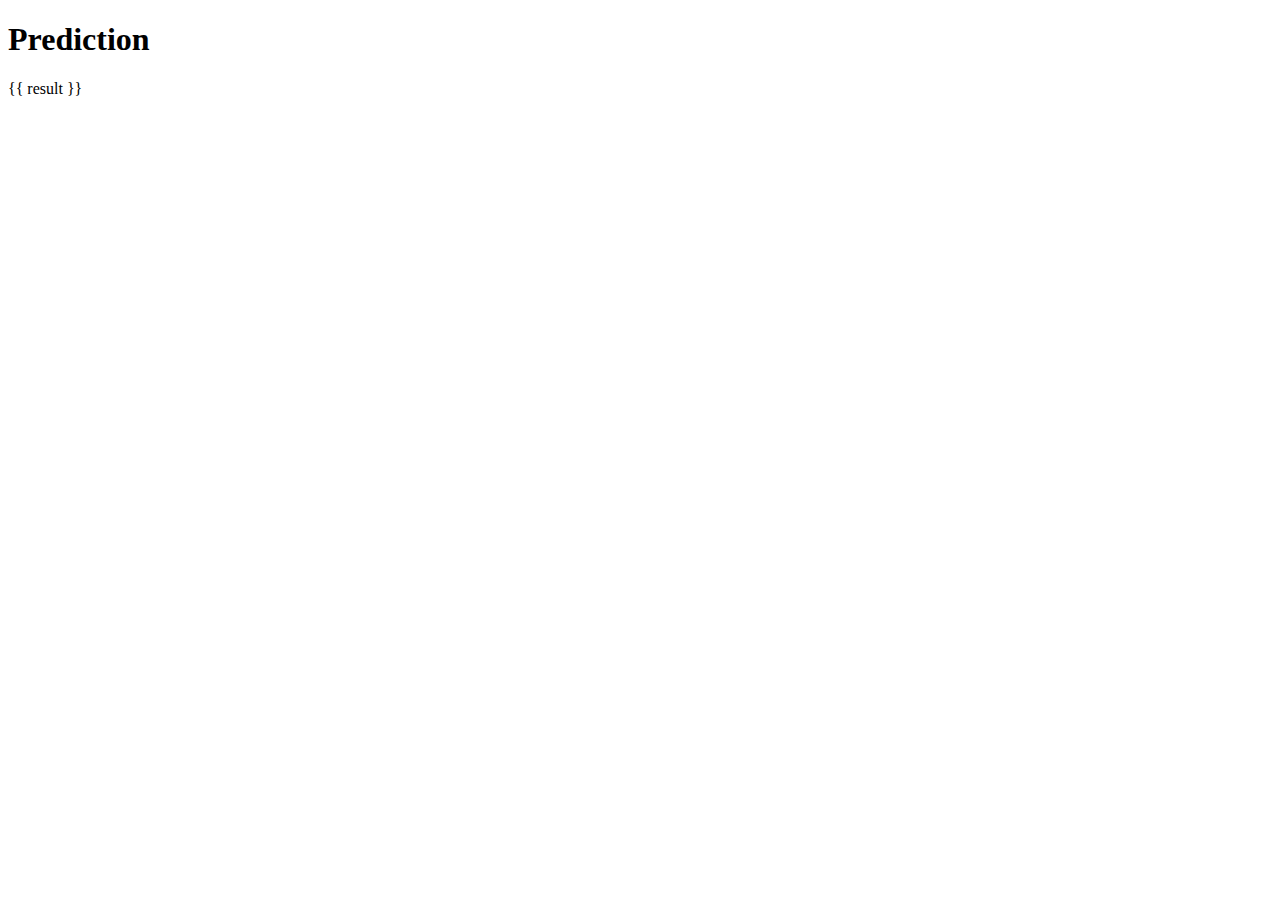
<file: django-ml-app3/titanic_ml/templates/result.html>
<!DOCTYPE html>
<html lang="en" dir="ltr">

<head>
    <meta charset="utf-8">
    <title>Result</title>
</head>

<body>
    <h1>Prediction</h1>

    {{ result }}
    <!-- Name of the key that contains our results. -->

</body>

</html>
</file>
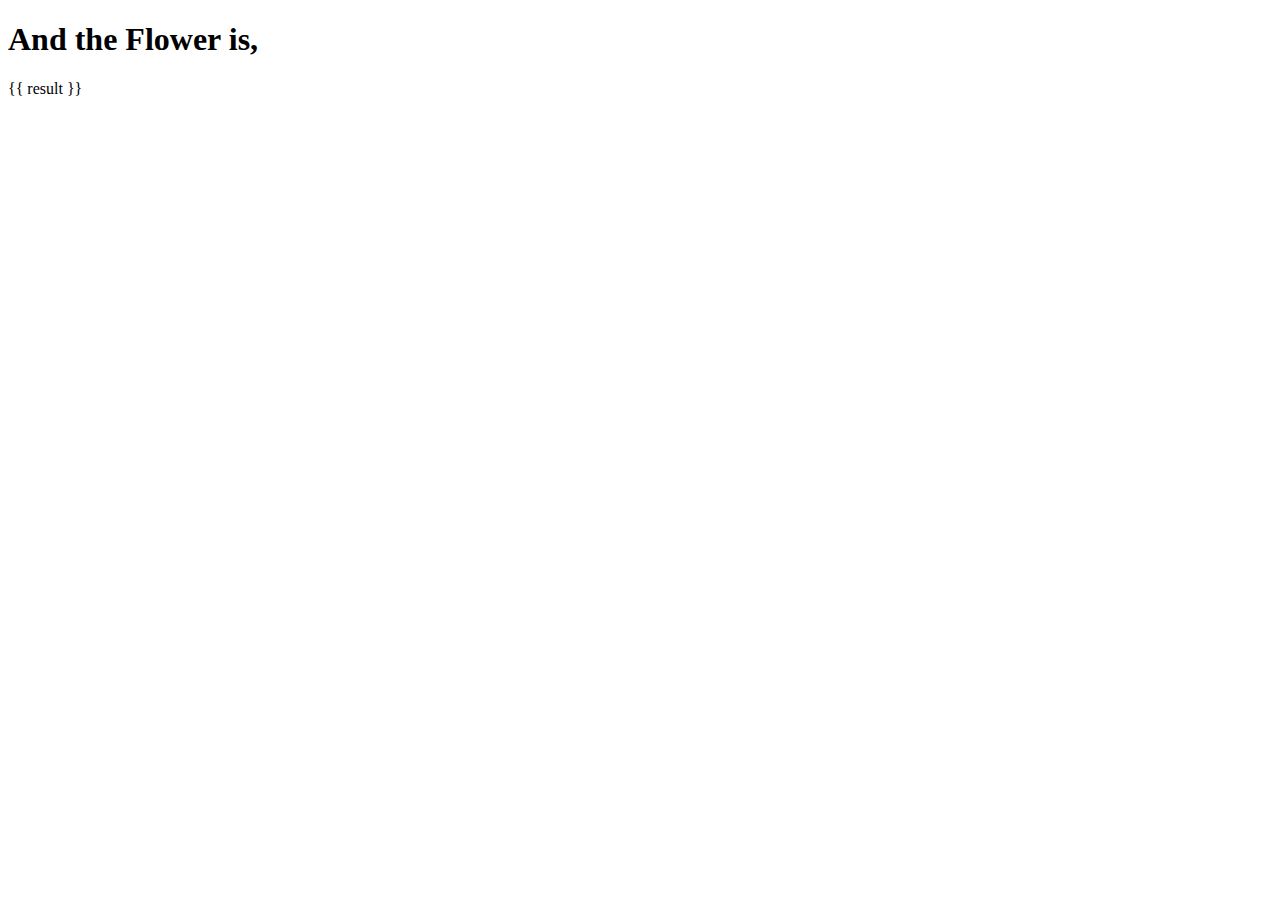
<file: django-ml-app2/mlwithdjango/mlwithdjango/templates/result.html>
<!DOCTYPE html>
<html lang="en" dir="ltr">

<head>
    <meta charset="utf-8">
    <title>Result</title>
</head>

<body>
    <h1>And the Flower is, </h1>

    {{ result }}
    <!-- Name of the key that contains our results. -->

</body>

</html>
</file>
